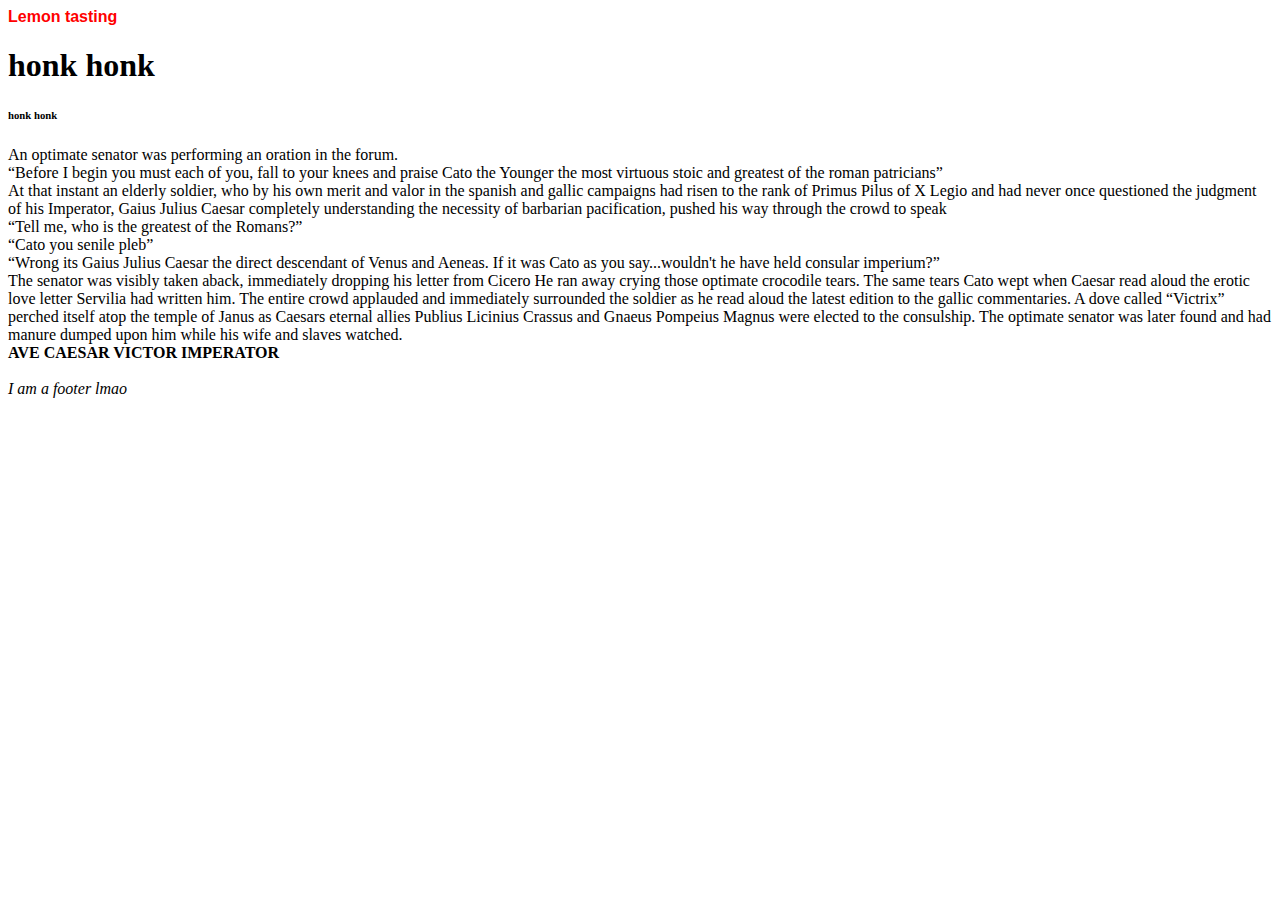
<file: index.html>
<html>

<head>

	<title>We live in a society</title>
<link rel="stylesheet" href="stylesheet.css">

</head>

<body>
  <header>
  <nav>
      <a href="drugi.html" class="a1">
    <div class="lemon">
	Lemon tasting
    </div>
    </a>
  </nav>
  </header>
  <main>
    <section>
        <h1>honk honk</h1> 
        <p>
        <h6><b>honk honk</b></h6>
	</p>
    </section>
    <article>
	An optimate senator was performing an oration in the forum.<br>

	“Before I begin you must each of you, fall to your knees and praise Cato the Younger the most virtuous stoic and greatest of the roman patricians”<br>

	At that instant an elderly soldier, who by his own merit and valor in the spanish and gallic campaigns had risen to the rank of Primus Pilus of X Legio and had never once questioned the judgment of his Imperator, Gaius Julius Caesar completely understanding the necessity of barbarian pacification, pushed his way through the crowd to speak<br>

	“Tell me, who is the greatest of the Romans?” <br>

	“Cato you senile pleb” <br>

	“Wrong its Gaius Julius Caesar the direct descendant of Venus and Aeneas. If it was Cato as you say...wouldn't he have held consular imperium?” <br>

	The senator was visibly taken aback, immediately dropping his letter from Cicero He ran away crying those optimate crocodile tears. The same tears Cato wept when Caesar read aloud the erotic love letter Servilia had written him. The entire crowd applauded and immediately surrounded the soldier as he read aloud the latest edition to the gallic commentaries. A dove called “Victrix” perched itself atop the temple of Janus as Caesars eternal allies Publius Licinius Crassus and Gnaeus Pompeius Magnus were elected to the consulship. The optimate senator was later found and had manure dumped upon him while his wife and slaves watched.<br>

	<b>AVE CAESAR VICTOR IMPERATOR</b><br>
    </article>
  </main>
  <footer>
    <br>
    <h7><i>I am a footer lmao</i></h7>
  </footer>		
</body>

</html>
</file>
<file: stylesheet.css>
a
{
  text-decoration:none;
  font-family:Arial,sans-serif;
  font-size: 16px;
  font-weight:bold;
}

a:link
{
  color:red;
}

a:visited
{
  color:green;
}

a:hover
{
  color:pink;
}

a:active
{
  color:blue;
}
</file>
